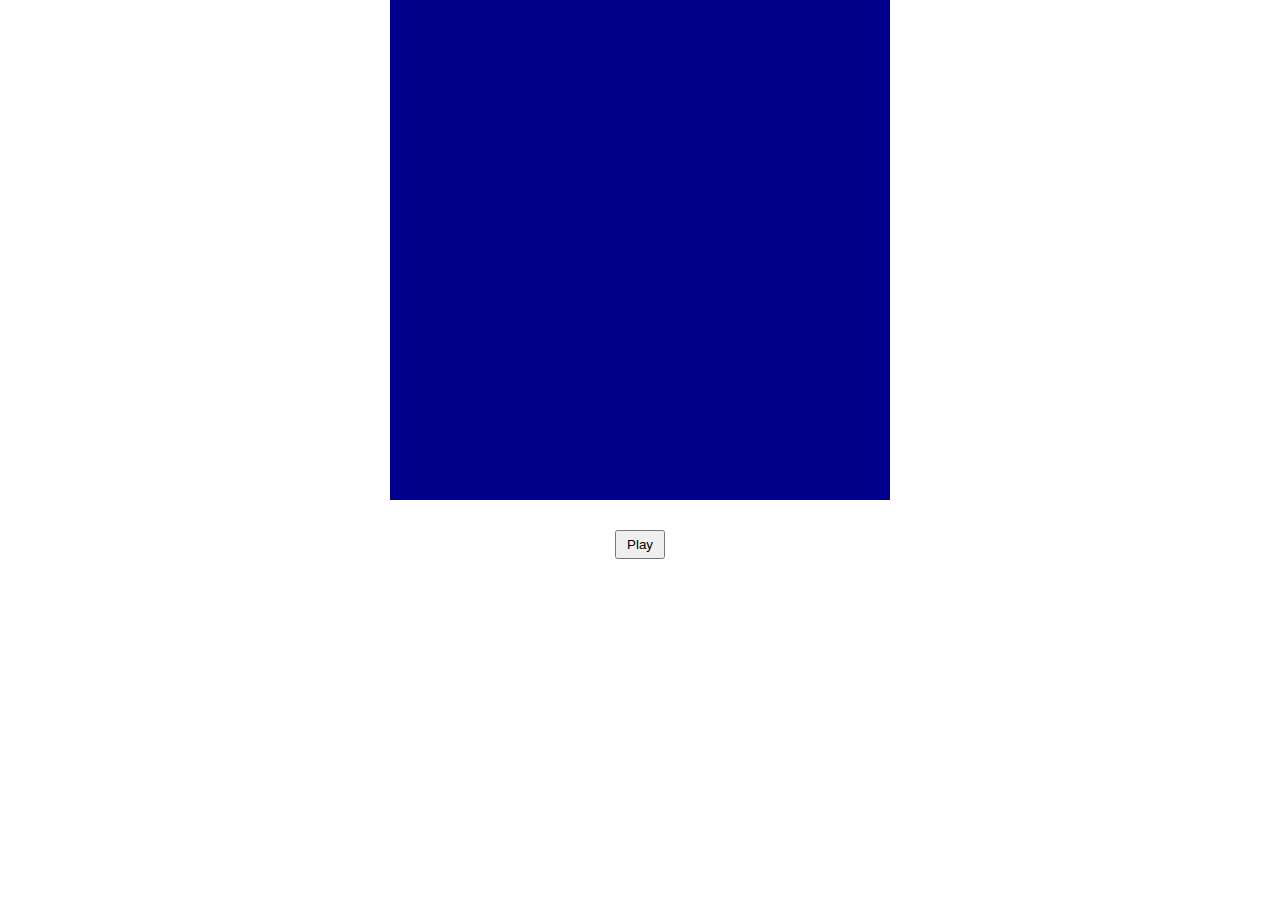
<file: index.html>
<!DOCTYPE html>
<html lang="en">
<head>
  <meta charset="UTF-8">
  <meta name="viewport" content="width=device-width, initial-scale=1.0">
  <link rel="stylesheet" href="css/style.css">
  <title>Campominato</title>
</head>

<body>

  <main>

    <div id="playground"></div>

    <button id="btn"> Play </button>

  </main>

  <script src="js/script.js"></script>
</body>
</html>
</file>
<file: css/style.css>
*{
  margin: auto;
  padding: 0;
  box-sizing: border-box;
}

#playground{
  width: 500px;
  height: 500px;
  background-color: darkblue;
  margin: 0 auto;
  display: flex;
  flex-wrap: wrap;
}

button{
  margin: 30px auto;
  padding: 5px 10px;
  display: block;
  cursor: pointer;
}

.cell{
  border: 2px solid white;
  width: calc(100% / 10);
  height: calc(100% / 10);
  display: flex;
  justify-content: center;
  align-items: center;
  color: white;
}

.active{
  background-color: aquamarine;
}
</file>
